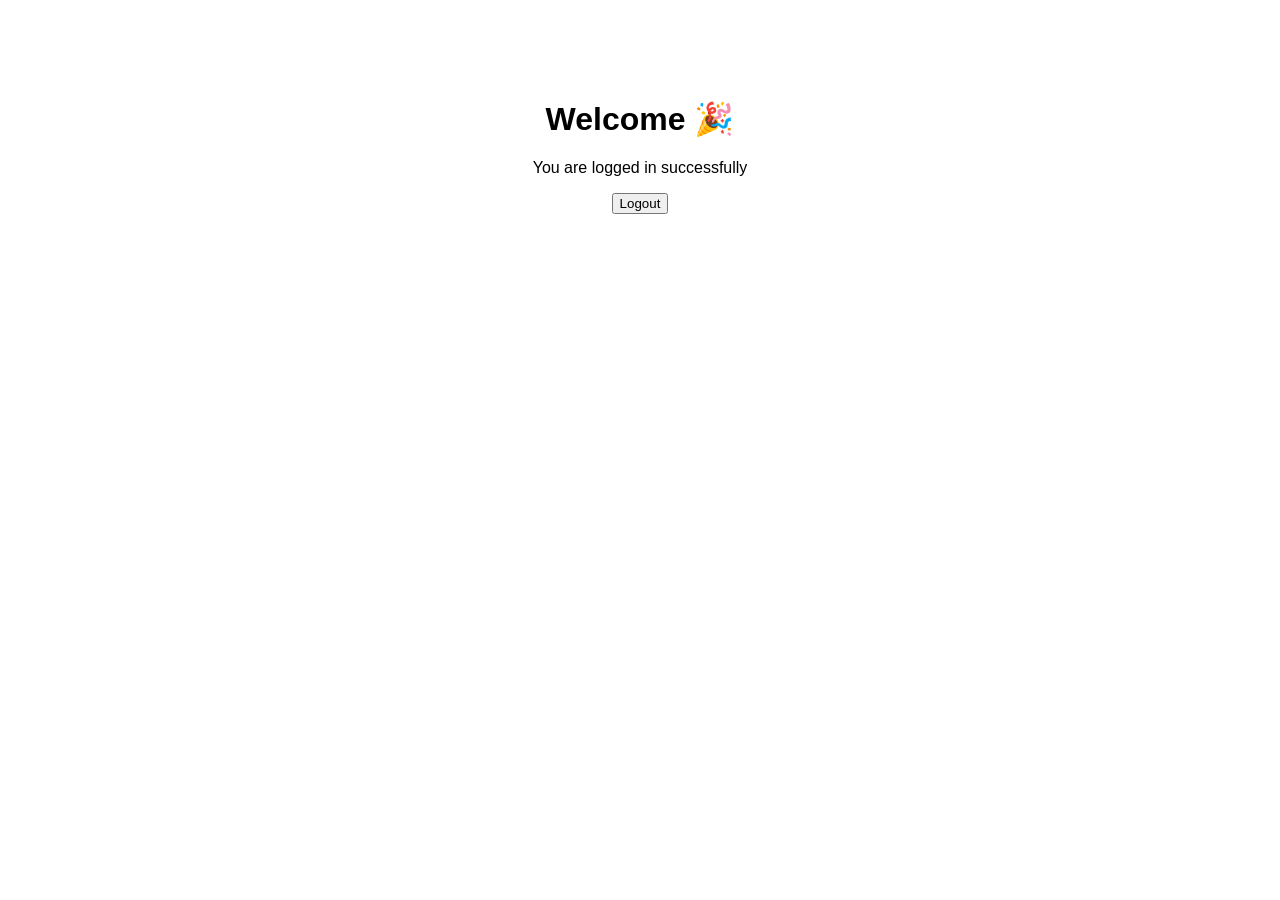
<file: dashboard.html>
<!DOCTYPE html>
<html>
<head>
  <title>Dashboard</title>
</head>
<body style="font-family: Arial; text-align:center; margin-top:100px;">

  <h1>Welcome 🎉</h1>
  <p>You are logged in successfully</p>

  <button onclick="logout()">Logout</button>

  <script>
    function logout() {
      window.location.href = "index.html";
    }
  </script>

</body>
</html>
</file>
